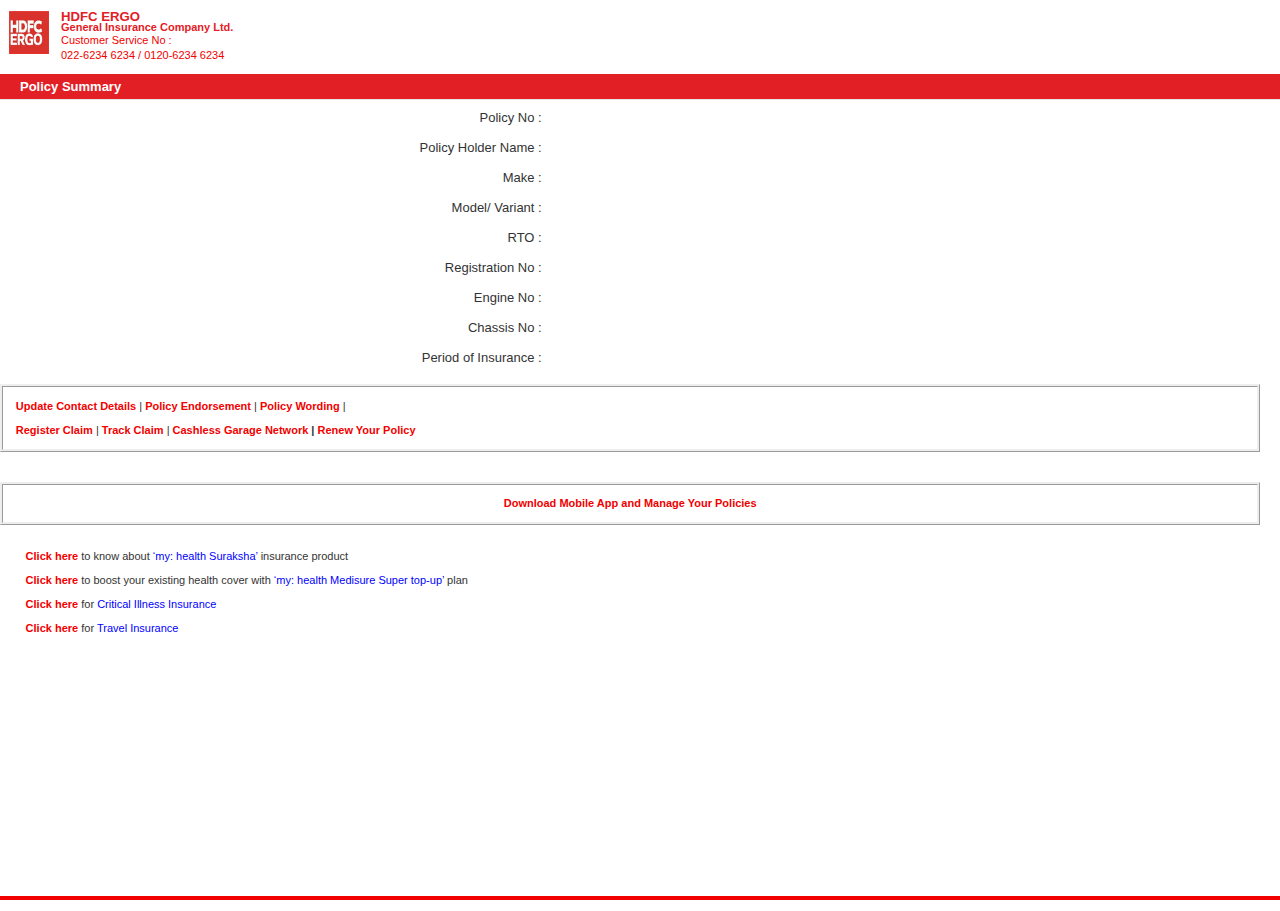
<file: index.html>
<!DOCTYPE html PUBLIC "-//W3C//DTD XHTML 1.0 Transitional//EN" "http://www.w3.org/TR/xhtml1/DTD/xhtml1-transitional.dtd">
<!-- saved from url=(0105)https://netinsure.hdfcergo.com/mOnlineProducts/mIPO/Renew/PolicySummary.aspx?PolicyNo=2861101409693300000 -->
<html xmlns="http://www.w3.org/1999/xhtml"><head><meta http-equiv="Content-Type" content="text/html; charset=UTF-8"><meta name="viewport" content="user-scalable=yes, width=device-width, minimum-scale=1, maximum-scale=2"><title>
	HDFC ERGO General Insurance Company Ltd.
</title>
<link href="./HDFC ERGO General Insurance Company Ltd._files/Site.css" rel="stylesheet" type="text/css">
    <script src="https://netinsure.hdfcergo.com/mOnlineProducts/mIPO/Renew/Scripts/jquery-1.4.1-vsdoc.js" type="text/javascript"></script>
    <style>
    .tollfree1 {
    padding: 0;
    float: left;
    font-size: 100%;
    color: #000;
    line-height: 140%;
    clear: left;
    font-weight: normal;
    }
 
    </style>
    
        <link href="./HDFC ERGO General Insurance Company Ltd._files/Site.css" rel="stylesheet" type="text/css">
    
    <link href="./HDFC ERGO General Insurance Company Ltd._files/rstyle.css" rel="stylesheet" type="text/css">
    <style type="text/css">
        .blink_me {
            animation: blinker 1s linear infinite;
        }

@keyframes blinker {
  50% {
    opacity: 0;
  }
}
    </style>
<style type="text/css">
	.ctl00_NavigationMenu_0 { background-color:white;visibility:hidden;display:none;position:absolute;left:0px;top:0px; }
	.ctl00_NavigationMenu_1 { text-decoration:none; }
	.ctl00_NavigationMenu_2 {  }
	.ctl00_NavigationMenu_3 { border-style:none; }
	.ctl00_NavigationMenu_4 {  }
	.ctl00_NavigationMenu_5 { border-style:none; }
	.ctl00_NavigationMenu_6 {  }

</style></head>
<body>
    <form name="aspnetForm" method="post" action="https://netinsure.hdfcergo.com/mOnlineProducts/mIPO/Renew/PolicySummary.aspx?PolicyNo=2861101409693300000" id="aspnetForm">
<div>
<input type="hidden" name="__EVENTTARGET" id="__EVENTTARGET" value="">
<input type="hidden" name="__EVENTARGUMENT" id="__EVENTARGUMENT" value="">
<input type="hidden" name="__VIEWSTATE" id="__VIEWSTATE" value="JYhxGtNS2ORVsqZn6fFhVXXOHvU5CLl8ns651VaPykFG3Umpy8QZNGLZOKiMGU7E9aKiHcjEEDPZfyY2SULstP+ZKrckiHImYh3r8BLqacVEDRVB1MiHUYuPaE/8dSqUqsQlwcNfqwk62W8GHhG2xHk72dE=">
</div>

<script type="text/javascript">
//<![CDATA[
var theForm = document.forms['aspnetForm'];
if (!theForm) {
    theForm = document.aspnetForm;
}
function __doPostBack(eventTarget, eventArgument) {
    if (!theForm.onsubmit || (theForm.onsubmit() != false)) {
        theForm.__EVENTTARGET.value = eventTarget;
        theForm.__EVENTARGUMENT.value = eventArgument;
        theForm.submit();
    }
}
//]]>
</script>


<script src="./HDFC ERGO General Insurance Company Ltd._files/WebResource.axd" type="text/javascript"></script>


<script src="./HDFC ERGO General Insurance Company Ltd._files/WebResource(1).axd" type="text/javascript"></script>
<div>

	<input type="hidden" name="__VIEWSTATEGENERATOR" id="__VIEWSTATEGENERATOR" value="C53F07E9">
	<input type="hidden" name="__VIEWSTATEENCRYPTED" id="__VIEWSTATEENCRYPTED" value="">
	<input type="hidden" name="__EVENTVALIDATION" id="__EVENTVALIDATION" value="nP8T3HaNxbpsVcWAmoxvKIvZKm+FnU079keAvX3Ude1I5JNHZi3o5uGNFan/N2QsT7XHMmvF5AOnY9HEfK93L4VCBlyxgJHzhddLkULCxtnm2Rt3ZnmbvdCzGY5ZZqd/0fjsJQaGIEcBbkQBR2vGDlI5+uHABUFswrPaxdyQRmOMIiFT2qDPRX1sUTgbW0NbcDxxMdQztK58rHT+gllumasaHGBvt7w23OcdI87DEDulcQ6iRwSw4vgSlkjoTGxsmTc/3c8vDEtnFmem96WlcIprCVFnNi83FhRI0NhVAq468atakjoFweGgCNm/2sqzmPzmDUdzHOtQaPE99biBvVfllZi9ZtMjXbQwM/SuLuSn8/0Y">
</div>
    <div id="containor">
        <div id="top-part">
            <div id="logo">
                <a href="https://netinsure.hdfcergo.com/mOnlineProducts">
                    <img src="./HDFC ERGO General Insurance Company Ltd._files/logo.png" width="40px" height="43px" alt="HDFC ERGO General Insurance Company Ltd.">
                </a>
            </div>
            <div class="tagline">
                <span>HDFC ERGO</span><br>
                General Insurance Company Ltd.<br>
                 <div class="tollfree1"><a href="tel:02262346234">Customer Service No :</a></div>
                <div class="tollfree1"><a href="tel:02262346234">
                    
                    022-6234 6234 / 0120-6234 6234</a>&nbsp;&nbsp; &nbsp; &nbsp;&nbsp; </div>
            </div>
            
        </div>
        <div class="content">
            
    <div class="calculate-premium-nav">
        <ul>
            <li id="ctl00_ContentMain_liEnterPolicy"><a href="https://netinsure.hdfcergo.com/mOnlineProducts/mIPO/Renew/PolicySummary.aspx?PolicyNo=2861101409693300000#"><span>Policy Summary</span><strong></strong></a></li>
        </ul>
    </div>
    <div id="ctl00_ContentMain_Det" class="accordion" style="padding-top: 3px;">
        <section class="acc-continner">
                    <div class="tabs1-content" id="tabc1">
                        <div class="fclear"></div>                      
                            <div id="Div1" class="tabs1-content">
                                <div class="make-payment-field02">
                                    <label>Policy No :</label>
                                    <div class="make-payment-field-view" style="font-weight: normal;">
                                    <span id="ctl00_ContentMain_lbapolicy"></span></div>
                                </div> 

                                <div class="make-payment-field02">
                                    <label> Policy Holder Name :</label>
                                    <div class="make-payment-field-view" style="font-weight: normal;">
                                       <span id="ctl00_ContentMain_lblCustName"></span></div>
                                </div>

                                <div class="make-payment-field02">
                                    <label> Make :</label>
                                    <div class="make-payment-field-view" style="font-weight: normal;">
                                    <span id="ctl00_ContentMain_lblmake"></span>
                                   </div>
                                </div>

                                <div class="make-payment-field02">
                                    <label> Model/ Variant :</label>
                                    <div class="make-payment-field-view" style="font-weight: normal;">
                                      <span id="ctl00_ContentMain_lblmodel"></span>
                            &nbsp;<span id="ctl00_ContentMain_lbaVariant"></span></div>
                                </div>

                                <div class="make-payment-field02">
                                    <label> RTO :</label>
                                    <div class="make-payment-field-view" style="font-weight: normal;">
                                     <span id="ctl00_ContentMain_lbaRTO"></span></div>
                                </div>

                                 
                     <div class="make-payment-field02">
                                    <label>  Registration No :</label>
                                    <div class="make-payment-field-view" style="font-weight: normal;">
                                    <span id="ctl00_ContentMain_lbaRegistration"></span></div>
                                </div>

                                 <div class="make-payment-field02">
                                    <label>   Engine No :</label>
                                    <div class="make-payment-field-view" style="font-weight: normal;">
                                   <span id="ctl00_ContentMain_lbaEngine"></span></div>
                                </div>

                                  <div class="make-payment-field02">
                                    <label>   Chassis No :</label>
                                    <div class="make-payment-field-view" style="font-weight: normal;">
                                  <span id="ctl00_ContentMain_lbaChassis"></span></div>
                                </div>

                                <div class="make-payment-field02">
                                    <label>   Period of Insurance : </label>
                                    <div class="make-payment-field-view" style="font-weight: normal;">
                                    <span id="ctl00_ContentMain_lblPeriodOfIns"></span>
                                  <span id="ctl00_ContentMain_lblStrtDate" style="display:none;"></span>
                                  
                             <span id="ctl00_ContentMain_lblEndDate" style="display:none;"></span>
                            
                            </div>
                            <br>
                            <br>
                           
                                </div>
                                 <div class="make-payment-field02" <span="" id="ctl00_ContentMain_lbamessage">
                                 </div>
                                                                <br>
                                                                <br>
                                                                 <br>
                                  <div class="make-payment-field02" style="border-style : ridge; text-align: left; margin-bottom:20px;padding:1%;" "="">
                                  <b>  

                                  

                                  <a id="ctl00_ContentMain_lnkUpdateDetails" href="javascript:__doPostBack(&#39;ctl00$ContentMain$lnkUpdateDetails&#39;,&#39;&#39;)"><b>Update Contact Details</b></a>     
                                                                     
                              </b> | 
                                  <b>  
                                  <a id="ctl00_ContentMain_lnkEndorsement" href="javascript:__doPostBack(&#39;ctl00$ContentMain$lnkEndorsement&#39;,&#39;&#39;)"><b>Policy Endorsement </b></a>     
                                                                      
                              </b>  | 
                                  <b>  
                                     <a id="ctl00_ContentMain_lnkPolicyWording" href="javascript:__doPostBack(&#39;ctl00$ContentMain$lnkPolicyWording&#39;,&#39;&#39;)"><b>Policy Wording</b></a>                                  
                              </b>  | 

                                                                                                                         
                                  <b>                                    
                                  <a id="ctl00_ContentMain_lnkClaimReg" href="javascript:__doPostBack(&#39;ctl00$ContentMain$lnkClaimReg&#39;,&#39;&#39;)"><br><br><b>Register Claim</b></a>                                                                       
                                  </b>   |
                                 
                                  <b>                                  
                                   <a id="ctl00_ContentMain_lnkTrackClaim" href="javascript:__doPostBack(&#39;ctl00$ContentMain$lnkTrackClaim&#39;,&#39;&#39;)"><b>Track Claim</b></a> 
                                  </b> |
                                 
                                 <b>  
                                   <a id="ctl00_ContentMain_lnkCashlessGarageNetwork" href="javascript:__doPostBack(&#39;ctl00$ContentMain$lnkCashlessGarageNetwork&#39;,&#39;&#39;)"><b>Cashless Garage Network</b></a>                              
                                  </b>
                                  <b>
                                  |
                                   <a id="ctl00_ContentMain_lnkRenew" href="javascript:__doPostBack(&#39;ctl00$ContentMain$lnkRenew&#39;,&#39;&#39;)"><b>Renew Your Policy</b></a>   
                                  </b>
                                  
                                   
                                  </div>

                              <div class="make-payment-field02" style="align:center;">

                              </div>
                               
                               <div class="make-payment-field02" style="border-style : ridge; text-align: center; margin-bottom:20px;padding:1%;">
                                <span id="ctl00_ContentMain_Label1"></span>
                                    <a id="ctl00_ContentMain_LnkDownloadMobileApp" href="javascript:__doPostBack(&#39;ctl00$ContentMain$LnkDownloadMobileApp&#39;,&#39;&#39;)">
                                    <b>Download Mobile App and Manage Your Policies</b></a>
                               </div>
                              
                              <div class="make-payment-field02" style="align:center;">

                                <b> <a id="ctl00_ContentMain_LnkMyHealthSurksha" href="javascript:__doPostBack(&#39;ctl00$ContentMain$LnkMyHealthSurksha&#39;,&#39;&#39;)"><span class="blink_me"><b>Click here</b></span></a> </b> 
                                   to know about <span style="color:Blue"> ‘my: health Suraksha’ </span>  insurance product
                                     
                                     <br>  
                                        <br>                         

                              <b>   <a id="ctl00_ContentMain_LnkMedisureTopUP" href="javascript:__doPostBack(&#39;ctl00$ContentMain$LnkMedisureTopUP&#39;,&#39;&#39;)"><span class="blink_me"><b>Click here</b></span></a> </b> 
                                 to boost your existing health cover with <span style="color:Blue">  ‘my: health Medisure Super top-up’ </span> plan
                             
                                <br>
                                   <br>       

                            <b>    <a id="ctl00_ContentMain_LnkCriticalIllness" href="javascript:__doPostBack(&#39;ctl00$ContentMain$LnkCriticalIllness&#39;,&#39;&#39;)"><span class="blink_me"><b>Click here</b></span></a> </b> 
                                 for  <span style="color:Blue"> Critical Illness Insurance </span> 
                                  
                                  <br>
                                     <br>       

                                  <b>    <a id="ctl00_ContentMain_LnkTravelInsurance" href="javascript:__doPostBack(&#39;ctl00$ContentMain$LnkTravelInsurance&#39;,&#39;&#39;)"><span class="blink_me"><b>Click here</b></span></a> </b> 
                              for    <span style="color:Blue"> Travel Insurance</span> 

                              </div>
                 
                                <div class="fclear"></div>
                            </div>    
                        <div class="fclear"></div>
    </div>
    <div class="fclear">
    </div>
    <div class="redline">
    </div>
    </section>
    </div>
    <br>
    <br>
    <div>
        <span id="ctl00_ContentMain_lblRecNotFound"></span>
    </div>

        </div>
    </div>
    

<script type="text/javascript">
//<![CDATA[
var ctl00_NavigationMenu_Data = new Object();
ctl00_NavigationMenu_Data.disappearAfter = 500;
ctl00_NavigationMenu_Data.horizontalOffset = 0;
ctl00_NavigationMenu_Data.verticalOffset = 0;
//]]>
</script>
</form>

</body></html>
</file>
<file: HDFC ERGO General Insurance Company Ltd._files/Site.css>
﻿html
{
    color: #000000;
}
body, div, dl, dt, dd, h1, h2, h3, h4, h5, h6, pre, code, form, fieldset, legend, input, textarea, p, blockquote
{
    margin: 0;
    padding: 0;
}

table
{
    border-collapse: collapse;
    border-spacing: 0;
}
fieldset, img
{
    border: 0;
}
address, caption, cite, code, dfn, em, strong, th, var
{
    font-weight: normal;
}
h1, h2, h3, h4, h5, h6
{
    font-size: 100%;
    font-weight: normal;
}

q:before, q:after
{
    content: '';
}
abbr, acronym
{
    border: 0;
    font-variant: normal;
}
sup
{
    vertical-align: text-top;
}
sub
{
    vertical-align: text-bottom;
}
input, textarea, select
{
    font-family: inherit;
    font-size: inherit;
    font-weight: inherit;
    border: none;
}
legend
{
    color: #000;
}
strong
{
    font-weight: bold;
}

.clear
{
    clear: both;
}
.clear-left
{
    float: left;
}
.clear-right
{
    float: right;
}
a, img, a:visited, div
{
    border: none;
    outline: none;
}
a
{
    outline: none;
    text-decoration: none;
    font-family: Arial, Helvetica, sans-serif;
    color: #000;
    font-weight: normal;
}
a:hover
{
    text-decoration: none;
}
img
{
    height: auto;
}

p
{
    font-family: Arial, Helvetica, sans-serif;
    color: #000;
    font-weight: normal;
    text-align: left;
    margin: 0 0 13px 0;
}
h1
{
    font-family: Arial;
    color: #00539f;
    font-size: 12px;
    font-weight: normal;
    padding-bottom: 5px;
}
h2
{
    font-family: Arial;
    color: #00539f;
    font-size: 12px;
    font-weight: normal;
    padding-bottom: 5px;
}
li
{
    color: Red;
    padding: 5px;
}
body
{
    margin: 0;
    padding: 0;
    font-family: Arial, Helvetica, sans-serif;
    color: #000;
    font-size: 11px;
    font-weight: normal;
}


/* Containor
----------------------------------------------------------------------------- */
#containor
{
    width: 100%;
}

/* Top Part
----------------------------------------------------------------------------- */
#top-part
{
    margin: 11px 10px 0 0;
    min-height: 63px;
}
#logo
{
    float: left;
    padding: 0 12px 4px 9px;
}
.tagline
{
    padding: 0;
    float: left;
    font-size: 100%;
    color: #e32026;
    font-weight: bold;
    line-height: 100%;
}
.tagline span
{
    font-size: 120%;
}
.tagline .tollfree
{
    padding: 0;
    float: left;
    font-size: 100%;
    color: #000;
    line-height: 175%;
    clear: left;
    font-weight: normal;
}

.back-btn
{
    font-weight: bold;
    color: #E32026;
    font-size: 100%;
    padding: 0 0 3px 0;
    float: right;
    width:150px;
   
}

.alogt
{
   float:inherit;
}


.banner-text
{
    color: #000;
    text-align: left;
    font-size: 100%;
    float: left;
    padding: 0 10px 0px 9px;
    clear: left;
    line-height: 20px;
    width: 100%;
    background-color: #F3F3F3;
}
.banner-text h2 a
{
    color: #e32026;
    margin: 0;
    clear: none;
    float: left;
    font-weight: bold;
    text-decoration: none;
    text-transform: none;
    padding: 0 10px 0px 9px;
    background-color: #F3F3F3;
}


/* Content Part
----------------------------------------------------------------------------- */

#content
{
    margin: 0 10px 0 9px;
    padding: 0 0 7px 0;
    background: #000;
}
.emailIcn
{
    float: right;
    padding-right: 7px;
}


.content-top
{
}
.lt-curve
{
    float: left;
}
.rt-curve
{
    float: right;
}

.content-box
{
    margin-bottom: 7px;
    background: url(../images/content-bottom.jpg) left bottom repeat-x #f1f1f1;
}
.content-box-top
{
    background: url(../images/content-top.jpg) left top repeat-x;
    clear: both;
}
.content-box-bottom
{
    clear: both;
}

.content-left-curves
{
    width: 7px;
    float: left;
}
.content-right-curve
{
    width: 7px;
    float: right;
}


.content-middle
{
    padding: 10px 7px 0;
}
.content-middle h2
{
    font-size: 140%;
    color: #e32026;
    margin: 0;
    padding-bottom: 12px;
    clear: both;
    font-weight: bold;
}
/* text-transform:uppercase;*/
.content-middle h2 a
{
    color: #e32026;
    margin: 0;
    padding-bottom: 12px;
    clear: none;
    float: right;
    font-weight: bold;
    text-decoration: none;
    text-transform: none;
}
.content-middle h3
{
    clear: both;
    color: #E32026;
    font-size: 110%;
    font-weight: bold;
    margin: 0 0 8px 0;
    padding-bottom: 5px;
    text-transform: uppercase;
}

.content-top h1
{
    clear: both;
    color: #E32026;
    font-size: 110%;
    font-weight: bold;
    margin: 0 0 8px 0;
    padding-bottom: 5px;
}

.content-searchb-main
{
    border-bottom: solid #CCC 1px;
    clear: both;
    margin: 0 0 7px 0;
}
.content-searchb
{
    padding: 0 0 5px 0;
    clear: both;
}
.content-searchb-label
{
    font-size: 105%;
    width: 50px;
    font-weight: bold;
    float: left;
}
.content-searchb select
{
    width: 150px;
    height: 18px;
    border: #BFBFBF solid 1px;
}

.btnSubmit
{
    background-color: #3C3940;
    color: #fff;
    font-weight: bold;
    width: 50px;
}

.noData
{
    color: Red;
    font-weight: bold;
}

/* Content Part EOD
----------------------------------------------------------------------------- */


.input-btn
{
    font-weight: bold;
    color: #E32026;
    font-size: 120%;
}

/* Login Part
----------------------------------------------------------------------------- */

.login-label
{
    font-size: 100%;
    width: 95px;
    font-weight: bold;
    float: left;
}

/* Login Part EOD
----------------------------------------------------------------------------- */


/* myprofile Part
----------------------------------------------------------------------------- */
.content-myprofile
{
    padding: 5px;
    clear: both;
    background-color: #fff;
    width: 280px;
    border: solid 1px #CDCDCD;
    border-radius: 1em;
}
.myprofile-label
{
    font-size: 100%;
    width: 70px;
    font-weight: bold;
    float: left;
}
.myprofile-labelr
{
    font-size: 100%;
    width: 95px;
    font-weight: bold;
    float: left;
}

/* myprofile Part EOD
----------------------------------------------------------------------------- */

/* linkpolicy  Part
----------------------------------------------------------------------------- */
.content-linkpol
{
    padding: 5px;
    clear: both;
    background-color: #fff;
    width: 235px;
    border: solid 1px #CDCDCD;
    border-radius: 1em;
}
.linkpol-label
{
    font-size: 100%;
    width: 70px;
    font-weight: bold;
    float: left;
}
.linkpol-labelr
{
    font-size: 100%;
    width: 95px;
    font-weight: bold;
    float: left;
}
.linkpol-text
{
    width: 120px;
    height: 18px;
    border: #BFBFBF solid 1px;
}
.linkpolHead
{
    width: 100%;
    background-color: #ccc;
}


.linkMre
{
    font-size: small;
    color: red;
}
a.linkMre:hover
{
    font-size: small;
    text-decoration: underline;
}


div.divlnkdPol
{
    vertical-align: middle;
}
a.aExpire
{
    vertical-align: middle;
    color: Red;
}
a.aExpire:hover
{
    text-decoration: underline;
}

/*#CDCDCD;*/

/* linkpolicy Part eod
----------------------------------------------------------------------------- */

/* Form Part EOD
----------------------------------------------------------------------------- */

.submit
{
    background: #e32026;
    color: #fff !important;
    font-size: 80%;
    margin: 2px 0 0 7px;
    padding: 0 3px !important;
    line-height: 20px;
}
.submit a
{
    float: left;
    font-size: 80%;
    color: #fff;
    line-height: 20px;
}
.submit-input
{
    width: 148px;
    height: 18px;
    border: #BFBFBF solid 1px;
}
.submit-btn
{
    font-weight: bold;
    color: #E32026;
    font-size: 120%;
    padding: 0 0 3px 0;
}

.submit-btnsmall
{
	font-weight: bold;
	color: #E32026;
	font-size: 100%;
	padding: 0 0 3px 0;
}
.submit-label
{
    font-weight: bold;
    color: #E32026;
    font-size: 120%;
    padding: 0 3px 0 0;
}

/* Form Part EOD
----------------------------------------------------------------------------- */

/* ForgotPWd Part
----------------------------------------------------------------------------- */

.frgPwd
{
    font-weight: bold;
    font-size: 100%;
    color: #8A4A26;
}


a.frgPwd:hover
{
    font-weight: bold;
    font-size: 100%;
    color: #8A4A26;
    text-decoration: underline;
}

/* ForgotPWd Part eod
----------------------------------------------------------------------------- */


/* Policy Detail Part 
-----------------------------------------------------------------------------

.myprofile-label{ font-size:100%; width:70px; font-weight:bold; float:left;}
.myprofile-labelr{ font-size:100%; width:95px; font-weight:bold; float:left;} */
.linkpolHeadDet
{
    width: 100%;
    background-color: #BEC2C1;
}

td.polDet-label
{
    font-size: 100%;
    font-weight: bold;
}
tr.polDet
{
    border-bottom: solid 1px #E3E3E3;
}

.polDetlbl
{
    color: Black;
}


/*  Policy Detail Part eod
----------------------------------------------------------------------------- */


/* Menu Part
----------------------------------------------------------------------------- */

div.hideSkiplink
{
    background-color: #000;
    height: 18px;
    width: 100%;
    vertical-align: top;
    padding-bottom: 2px;
    padding-top: 2px;
}

div.menu
{
    padding: 4px 0px 5px 2px;
}

.menuItem
{
    background-color: #27252A;
    border: 1px #000 solid;
    color: #dde4ec;
    line-height: 1.35em;
    padding: 2px 7px;
    text-decoration: none;
    white-space: nowrap;
    vertical-align: top;
}
.menuItemPortal
{
    background-color: #27252A;
    border: 1px #000 solid;
    color: #dde4ec;
    line-height: 1.35em;
    padding: 0px 7px;
    text-decoration: none;
    white-space: nowrap;
    vertical-align: top;
}

.menuItem:hover
{
    background-color: #3C3940;
    color: #fff;
    text-decoration: none;
}

.selectedMenu
{
    background-color: #465c71;
    color: #cfdbe6;
    text-decoration: none;
}
/* Menu Part ENDS
----------------------------------------------------------------------------- */

/*  Policy Summary Part 

------------------------------------#ff0000----------------------------------------- */
a.polsumm-lbl
{
    color: red;
    width: 70px;
}
a.polsumm-lbl:hover
{
    text-decoration: underline;
}
.polsumm-label
{
    color: red;
    width: 70px;
}
.polsumm-labeltd
{
    width: 70px;
    font-weight: bold;
}

/* Policy Summary Part ENDS
----------------------------------------------------------------------------- */

/*  Motor details Part  

----------------------------------------------------------------------------- */


.width242px
{
    width: 242px !important;
}
.paddingTopBottom
{
    padding-top: 12px;
    padding-bottom: 12px;
}

/*  Motor details Part  eod

----------------------------------------------------------------------------- */

.star
{
    color: red;
    padding-left: 0.5px;
}

.txtboxBorder
{
    border: 1px Solid #c9c5bd;
    width: 140px;
}
.txtAreaBorder
{
    border: 1px Solid #c9c5bd;
    width: 200px;
}
.txtboxReadonly
{
    border: 1px #c9c5bd Solid;
    width: 140px;
    background-color: #F4F3EF;
}
.quicklnks
{
    color: Red;
    font-weight: bold;
}

a.quicklnks:hover
{
    font-weight: bold;
    text-decoration: underline;
}

.parentquicklnk
{
    color: Red;
    font-weight: bold;
}


.InVisibleDiv
{
    visibility: hidden;
    display: none;
}
.VisibleDiv
{
    visibility: visible;
}
.DisplayNone
{
    display: none;
}
.modalBackground
{
    background-color: #E1E1E1;
    filter: alpha(opacity=70);
    opacity: 0.7;
}


.PrHeader
{
    background: url(../../images/sprite.png) repeat-x 0px 0px;
    border-color: #808080 #808080 #ccc;
    border-style: solid;
    border-width: 1px 1px 1px;
    padding: 0px 10px;
    color: #4B4B4B;
    font-size: 9pt;
    font-weight: bold;
    line-height: 1.9;
    white-space: nowrap;
    font-family: arial,helvetica,clean,sans-serif;
}
.PrBody
{
    background-color: #E8F2F3;
    border-color: #808080 #808080 #ccc;
    border-style: solid;
    border-width: 0px 1px 1px 1px;
    border-bottom-width: 1px;
    padding: 10px;
}
.PrBodyEmail
{
    background-color: #E8F2F3;
    border-color: #808080 #808080 #ccc;
    border-style: solid;
    border-width: 2px 2px 2px 2px;
    border-bottom-width: 2px;
    padding: 10px;
}
.inputbox01
{
    background-color: #ffffff;
    border: 1px solid #c9c5bd;
    padding: 2px 3px 0px 3px;
    font-size: 11px;
    color: #101010;
    text-align: left;
}


/* Claim Registration Part
-----------------------------------------------------------------------------------------------*/

.clmReg-label
{
    font-size: 100%;
    width: 100px;
    font-weight: bold;
    float: left;
}
.clmReg-label-blur
{
    font-weight: lighter;
    color: Gray;
}
.txtboxBorder2
{
    border: 1px Solid #c9c5bd;
   
}

.Registration-label
{
    font-size: 100%;
    width: 90px;
    font-weight: bold;
    float: left;
}
</file>
<file: HDFC ERGO General Insurance Company Ltd._files/rstyle.css>
body, html
{
    height: 100%;
}
body
{
    margin: 0 auto;
    font-family: Arial, Helvetica, sans-serif;
    color: #333;
    font-size: 11px;
    font-weight: normal;
}
article, aside, details, figcaption, figure, footer, header, hgroup, menu, nav, section, address
{
    display: block;
}
iframe, img, embed, object, video, canvas
{
    max-width: 100%;
}
img
{
    border: none;
    vertical-align: middle;
    height: auto;
}
a
{
    outline: none;
    text-decoration: none;
    color: #f20000;
}
a:hover
{
    opacity: 0.6;
    transition: all 0.3s linear;
    -moz-transition: all 0.3s linear;
    -webkit-transition: all 0.3s linear;
    -o-transition: all 0.3s linear;
}
sup
{
    color: #F00;
}
div
{
    outline: none;
}
form
{
    padding: 0;
    margin: 0;
}
input:focus
{
    /* border:solid 1px #f20000;*/
    color: #8c8c8c;
}
.fclear
{
    clear: both;
    float: none;
    height: 0px;
    overflow: hidden;
    display: block;
}

/* Content area css Start */
.calculate-premium-nav
{
    width: 100%;
    float: left;
    background:#e31f26;
    border-bottom: solid 1px #e5e5e5;
    padding: 0;
}
.calculate-premium-nav ul
{
    margin: 0;
    padding: 0;
}
.calculate-premium-nav ul li
{
    list-style: none;
    color: #333333;
    font-size: 13px;
    display: inline-block;
    padding-left: 10px;
    font-family: Arial, Helvetica, sans-serif;
}
.calculate-premium-nav ul li a
{
    text-decoration: none;
    color: #333333;
    font-weight: bold;
}
.calculate-premium-nav ul li strong
{
    font-weight: bold;
}
.calculate-premium-nav ul li.active strong
{
    font-weight: bold;
    color: #fff;
}
.calculate-premium-nav ul li.active
{
    color: #fff;
    background:#e31f26;
    padding: 10px 15px;
}
.calculate-premium-nav ul li span
{
    border-radius: 25px;
    
    font-size: 13px;
    color: #fff;
    padding: 6px 10px;
    font-weight: bold;
    margin-right: 5px;
    line-height: normal;
    position: relative;
}
.calculate-premium-nav ul li.active span
{
    background: #fff;
    color: #e31f26;
}
.calculate-premium-nav ul li label
{
    font-size: 10px;
    padding-left: 33px;
}
.errorlabel
{
    font-size: 12px;
    color: #f20000;
    padding-top: 8px;
}
.premium-box2 p
{
    line-height: 17px;
}
.red-text
{
    color: #f20000;
}
.botton-group
{
    text-align: center;
}
.redline
{
    background: #F20000;
    bottom: 0;
    float: left;
    height: 4px;
    position: fixed;
    width: 100%;
}

/* View Policy Page Css End */
.make-payment-field01
{
    float: left;
    padding: 5px 2%;
    width: 96%;
}
.make-payment-field01 label
{
    float: left;
    font-size: 12px;
    font-weight: normal;
    padding-right: 1%;
    padding-top: 5px;
    text-align: right;
    width: 42%;
}
.make-payment-field
{
    float: left;
    font-size: 12px;
    width: 57%;
    padding-top: 5px;
    font-weight: bold;
    color: #454545;
    text-transform: uppercase;
}

.make-payment-field02
{
    float: left;
    padding: 5px 2%;
    width: 96%;
}
.make-payment-field02 label
{
    float: left;
    font-size: 13px;
    font-weight: normal;
    padding-right: 1%;
    padding-top: 5px;
    text-align: right;
    width: 42%;
}
.make-payment-field2
{
    float: left;
    font-size: 12px;
    width: 57%;
    padding-top: 5px;
    font-weight: bold;
    color: #454545;
    text-transform: uppercase;
}
.make-payment-field-view
{
    float: left;
    font-size: 12px;
    width: 57%;
    padding-top: 5px;
    font-weight: bold;
    color: #454545;
    text-transform: uppercase;
}
.make-payment-field input
{
    width: 33px;
    border: solid 1px #ccc;
    padding: 3px;
}
.make-payment-field-view input
{
    width: 33px;
    border: solid 1px #ccc;
    padding: 3px;
}
.make-payment-field-03
{
    float: left;
    padding: 5px 2%;
    width: 96%;
}
.make-payment-field-03 label
{
    float: left;
    font-size: 14px;
    font-weight: normal;
    padding-right: 1%;
    padding-top: 5px;
    text-align: right;
    width: 42%;
}
.make-payment-field3
{
    float: left;
    font-size: 12px;
    width: 57%;
    padding-top: 5px;
    font-weight: bold;
    color: #454545;
    text-transform: uppercase;
}
.make-payment-field3-view
{
    float: left;
    font-size: 12px;
    width: 57%;
    padding-top: 5px;
    font-weight: bold;
    color: #454545;
    text-transform: uppercase;
}
.make-pay-radio
{
    padding: 0 3%;
}
.make-pay-radio span
{
    font-size: 11px;
    text-transform: uppercase;
}
.make-pay-radio p
{
    padding: 0;
    margin: 0;
    font-size: 11px;
}
.make-pay-radio a
{
    background: #f9f9f9;
    border: 1px solid #d6d6d6;
    color: #333333;
    display: block;
    padding: 5px 2% 5px 2%;
    margin-bottom: 4px;
    font-size: 13px;
    font-weight: normal;
    margin-left: 0;
    text-align: center;
}
.make-pay-radio a:hover, .make-pay-radio a.selected
{
    color: #fff;
    background: #f20000;
    border: 1px solid #e31f26;
}
.make-pay-radio a img
{
    text-align: center;
    height: 28px;
    padding: 10px 0;
}
.view-policy-plan a
{
    background: url(../images/view-policy-tab.png) repeat-x left top #c0c0c0;
    border-bottom: solid 1px #a3a3a3;
    border-top: 0;
    border-right: 0;
    border-left: 0;
}


.make-payment-main
{
    padding: 15px 0px;
}
.transition-amount-mn
{
    text-align: center;
    padding: 7px 10px 0px 10px;
}
.transition-amount-mn span
{
    font-size: 16px;
    color: #5c5c5c;
    display: block;
    padding-bottom: 5px;
}
.transition-amount-mn strong
{
    font-size: 20px;
    color: #f20000;
}
/* View Policy Page Css End */

/* View Policy Css STart Here */
.make-payment-bx
{
    float: left;
    padding: 3px 2%;
    width: 96%;
}
.make-payment-bx label
{
    float: left;
    font-size: 13px;
    font-weight: normal;
    padding-right: 1%;
    padding-top: 5px;
    text-align: right;
    width: 42%;
}
.make-payment-field
{
    float: left;
    font-size: 13px;
    width: 57%;
    padding-top: 5px;
    font-weight: bold;
}
.make-payment-field-view
{
    float: left;
    font-size: 13px;
    width: 57%;
    padding-top: 5px;
    font-weight: bold;
}


.make-payment-bx2
{
    float: left;
    padding: 3px 2%;
    width: 96%;
}
.make-payment-bx2 label
{
    float: left;
    font-size: 13px;
    font-weight: normal;
    padding-right: 1%;
    padding-top: 5px;
    text-align: right;
    width: 42%;
}
.make-payment-field2
{
    float: left;
    font-size: 13px;
    width: 57%;
    padding-top: 5px;
    font-weight: bold;
}
.make-payment-field-view
{
    float: left;
    font-size: 13px;
    width: 39%;
    padding-top: 5px;
    font-weight: bold;
}
.make-payment-bx3
{
    float: left;
    padding: 3px 2%;
    width: 96%;
}
.make-payment-bx3 label
{
    float: left;
    font-size: 13px;
    font-weight: normal;
    padding-right: 1%;
    padding-top: 5px;
    text-align: right;
    width: 42%;
}
.make-payment-field3
{
    float: left;
    font-size: 13px;
    width: 57%;
    padding-top: 5px;
    font-weight: bold;
}
/* View Policy Css End Here */


/* Capture Policy no css start */
.existion-policy-bxmn
{
    width: 98%;
    margin: 0 auto;
    padding: 20px 1%;
    margin-top: 0px; /*border-bottom:solid 1px #ededed;*/
}
.existion-policy-bxmn label
{
    width: 42%;
    float: left;
    padding-right: 1%;
    text-align: right;
    font-weight: bold;
    padding-top: 2px;
    font-size: 12px;
    font-weight: normal;
}
.existion-policy-ratio-bx
{
    width: 25%;
    float: left;
    font-size: 14px;
}
.existion-policy-ratio-bx input[type="text"]
{
    border: solid 1px #e1e1e1;
    padding: 5px 1%;
    width: 97%;
    float: left;
    font-size: 14px;
    background: #fff;
}
.red-button-small
{
    background: #F20000;
    display: inline-block;
    vertical-align: top;
    color: #fff;
    font-size: 13px;
    font-weight: normal;
    padding: 4px 15px 5px 15px;
    outline: none;
    border: none;
    margin: 0px 1px 0px 1px;
    -webkit-border-radius: 5px;
    border-radius: 5px;
}
.red-button-small:hover
{
    background: #333333;
}
.reset-btn
{
    display: block;
    text-align: center;
    color: #999999;
    text-decoration: none;
    padding: 10px 10px 10px 10px;
    font-size: 9px;
}
/* Capture Policy no css End */

/* Calculate Premium Css Start Here*/
.nex-premium-box
{
    width: 270px;
    text-align: center;
    background: #f5f5f5;
    border: solid 1px #e5e5e5;
    margin: 0 auto;
    border-radius: 5px;
    margin-bottom: 15px;
}
.nex-premium-box span
{
    font-size: 16px;
    color: #333333;
    display: block;
    padding: 10px 0 7px 0;
}
.nex-premium-box strong
{
    font-size: 18px;
    color: #f20000;
    display: block;
}
.premium-break-upbtn
{
    background: #fff;
    border-radius: 5px;
    color: #333;
    display: block;
    margin: 10px 4px 4px 4px;
    padding: 7px 0;
    font-size: 11px;
    font-weight: bold;
}
.premium-break-upbtn:hover
{
    color: #f20000;
}
.key-benefits-title
{
    display: block;
    background: url(../images/h2bg.png) repeat-x left top;
    font-size: 16px;
    color: #5c5c5c;
    padding: 12px 0 13px 10px;
}
.list-items
{
    list-style-type: none;
    margin: 0px;
    padding: 4px 10px 4px 10px;
    font-size: 13px;
    background: #f5f5f5;
}
.list-items li
{
    background: url(../images/arrow.png) no-repeat left 2px;
    padding: 6px 0 6px 10px;
    border-bottom: solid 1px #fff;
}
.list-items li:last-child
{
    border: 0;
}
.key-benefits-para
{
    font-size: 11px;
    padding: 0px 10px 0 10px;
    margin: 0;
    line-height: 16px;
    text-align: center;
}
/* Calculate Premium Css End Here*/

/* Premium Break Up css start here */
.show-premium-popup
{
    display: none;
    width: 500px;
}
.premium-breakup-main
{
    padding: 10px 0;
}
.product-description-table
{
    padding: 0px 10px;
}
.product-description-table dl dt
{
    width: 80%;
}
.product-description-table dl dd
{
    text-align: center;
}

.column30 dl dt, .column30 dl dd
{
    width: 33%;
}
.product-description-table dl dt, .product-description-table dl dd
{
    background: #fff;
    display: table-cell;
    padding: 8px;
    border: 1px solid #e5e5e5;
    color: #333333;
    font-size: 12px;
    border-top: 0;
    border-right: solid 1px #e5e5e5;
}
.product-description-table dl dt
{
    border-right: 0;
}
.product-description-table dl:nth-child(2n+1) dt, .product-description-table dl:nth-child(2n+1) dd
{
    background: #f9f9f9;
}
.product-description-table dl
{
    display: table;
    width: 100%;
    padding: 0;
    margin: 0;
}
.premium-break-txt
{
    color: #f20000;
    font-size: 13px;
}
/* Premium Break Up css End here */

/* Thank you page css start here */
.thank-you-main
{
    padding: 10px;
}
.thank-you-main p
{
    font-size: 12px;
    line-height: 18px;
}
.thanks-pcenter
{
    text-align: center;
}
.thanks-note
{
    font-size: 11px !important;
}
.delivery-days
{
    font-size: 9px !important;
}
.additional-plan
{
    width: auto;
    margin-left: 2%;
    display: inline-block !important;
}
/* Thank you page css End here */

/* transition faliure page css start here */
.transition-failure
{
    padding: 0px 10px 10px 10px;
}
.transition-failure p
{
    font-size: 11px;
    line-height: 16px;
}

/*  transition faliure page css End here */

.bordertop
{
    border-top: 1px solid #EEEEEE;
    margin-top: 8px;
}


/* Customer information css start here */
.customer-information-main
{
    padding: 10px;
}
.customer-info1
{
    background: #f5f5f5;
    padding: 10px 0;
}
.customer-info-bxmn1
{
    float: left;
    padding: 7px 2%;
    width: 96%;
}
.customer-info-bxmn1 label
{
    float: left;
    font-size: 14px;
    font-weight: normal;
    padding-right: 1%;
    padding-top: 1px;
    text-align: right;
    width: 38%;
    font-size: 13px;
}
.customer-info-bxmn1-inputbx
{
    float: left;
    font-size: 14px;
    width: 60%;
}
.customer-info-bxmn1-inputbx input[type="text"], select
{
    background: #FFFFFF;
    border: 1px solid #E1E1E1;
    float: left;
    font-size: 14px;
    padding: 5px 1%;
    width: 96%;
    color: #666;
}
.customer-info-bxmn1 span
{
    padding-top: 7px;
    display: block;
    text-align: center;
    font-size: 11px;
}
.contact-info-ph1
{
    width: 15% !important;
    margin-right: 1%;
}
.contact-info-ph2
{
    width: 78% !important;
}
.contact-info-pincode
{
    width: 55% !important;
}
.customer-info-bxmn1-inputbx strong
{
    font-weight: normal;
    font-size: 11px;
    padding-left: 8px;
    line-height: 25px;
}
/* Customer information css End here */



@media screen and (max-width: 768px)
{
    .premium-box2
    {
        margin-top: 10px;
        margin: 0 auto;
        width: 180px;
    }
    .emergency-assistance
    {
        display: block;
    }
    .custom-premium-break
    {
        padding-bottom: 10px;
    }
    /*.make-pay-radio a{ width:44%; font-size:13px; }
    */    .existion-policy-ratio-bx
    {
        width: 40%;
    }
    .make-payment-field02 label, .make-payment-field01 label, .make-payment-field-03 label
    {
        text-align: right;
        width: 42%;
    }

    .make-pay-radio
    {
        text-align: center;
    }
    .calculate-premium-nav ul li
    {
        font-size: 12px;
    }
    .show-premium-popup
    {
        width: 400px;
    }
}
@media screen and (max-width: 479px)
{
    .existion-policy-ratio-bx
    {
        width: 54%;
    }
    .make-payment-field01 label
    {
        width: 98%;
        text-align: left;
        padding-right: 0;
    }
    .make-payment-field01
    {
        border-bottom: solid 1px #e6e6e6;
        padding: 2px 2% 5px 2%;
    }
    .make-payment-field02 label, .make-payment-field01 label, .make-payment-field-03 label
    {
        text-align: right;
        width: 43%;
        padding-right: 2%;
    }
    .make-payment-field2, .make-payment-field
    {
        width: 56%;
    }
    .make-payment-field3
    {
        width: 48%;
    }
    .make-payment-field3-view
    {
        width: 39%;
    }
    .make-payment-field-view
    {
        width: 50%;
    }
    .make-payment-field-view
    {
        width: 50%;
    }

    .make-payment-field02
    {
        border-bottom: solid 1px #ededed;
        padding: 2px 2% 8px 2%;
        display: block;
    }
    .make-payment-field-view input
    {
        margin-bottom: 5px;
        width: 17px;
        font-size: 11px;
    }
    .motor-special-discount
    {
        width: 100%;
    }
    .calculate-premium-nav ul li strong
    {
        display: none;
    }
    .calculate-premium-nav ul li.active strong
    {
        display: inline-block;
    }
    .make-pay-radio a
    {
        display: block;
        width: auto;
    }
    .additional-plan
    {
        width: 42% !important;
        float: left !important;
        margin-left: 2% !important;
    }
    .thanks-delclartion
    {
        padding-top: 15px;
    }

    .make-payment-bx label
    {
        width: 98%;
        text-align: left;
        padding-right: 0;
    }
    .make-payment-bx
    {
        border-bottom: solid 1px #e6e6e6;
        padding: 2px 2% 5px 2%;
    }
    .make-payment-bx2 label
    {
        text-align: right;
        width: 42%;
    }
    .make-payment-bx2
    {
        border-bottom: solid 1px #e6e6e6;
        padding: 2px 2% 8px 2%;
        display: block;
    }
    .make-payment-bx3 label
    {
        text-align: right;
        width: 50%;
    }
    .make-payment-bx3
    {
        border-bottom: solid 1px #e6e6e6;
        padding: 2px 2% 8px 2%;
        display: block;
    }
    .make-payment-field320
    {
        width: 95%;
    }
    .tabc1 .make-payment-bx:last-child
    {
        border: 0;
    }
    .show-premium-popup
    {
        width: 300px;
    }
    .contact-info-ph2
    {
        width: 76% !important;
    }

}


/* Inspection Detail Page css start here */
.inspection-detail{ padding:0 10px 10px 10px; }
.inspection-detail p{ font-size:12px; font-weight:bold; line-height:18px; color:#5e5e5e; text-align:center; }
.inspection-detail h2{ border-bottom:solid 1px #e9e9e9; border-top:solid 1px #e9e9e9; color:#f20000; text-align:center; text-transform:uppercase; font-weight:bold; font-size:14px; padding:8px 0; }

.inspection-info-1 { float: left; padding: 7px 2%; width: 96%; }
.inspection-info-1 label { float: left; font-size: 14px; font-weight: normal; padding-right: 2%; padding-top: 3px; text-align: right; width: 38%;  font-size:13px; }
.inspection-info-1-inputbx{ float: left; font-size: 14px; width: 60%; }
.inspection-info-1-inputbx input[type="text"] { background:#FFFFFF; border: 1px solid #E1E1E1; float: left; font-size: 14px; padding: 5px 1%; width: 96%; color:#666; }
.inspection-info-1-inputbx select { background:#FFFFFF; border: 1px solid #E1E1E1; float: left; font-size: 14px; padding: 5px 1%; width: 98%; color:#666; }
.inspection-info-1 span{ padding-top:7px; display:block; text-align:center; font-size:11px; }
@media screen and (max-width: 479px) {
.inspection-info-1{ padding-bottom:3px }
.inspection-info-1 label{ width:100%; padding-right:0; text-align:left; padding-top:0; padding-bottom:5px; }	
.inspection-info-1-inputbx{ width:100%; }
}
</file>
